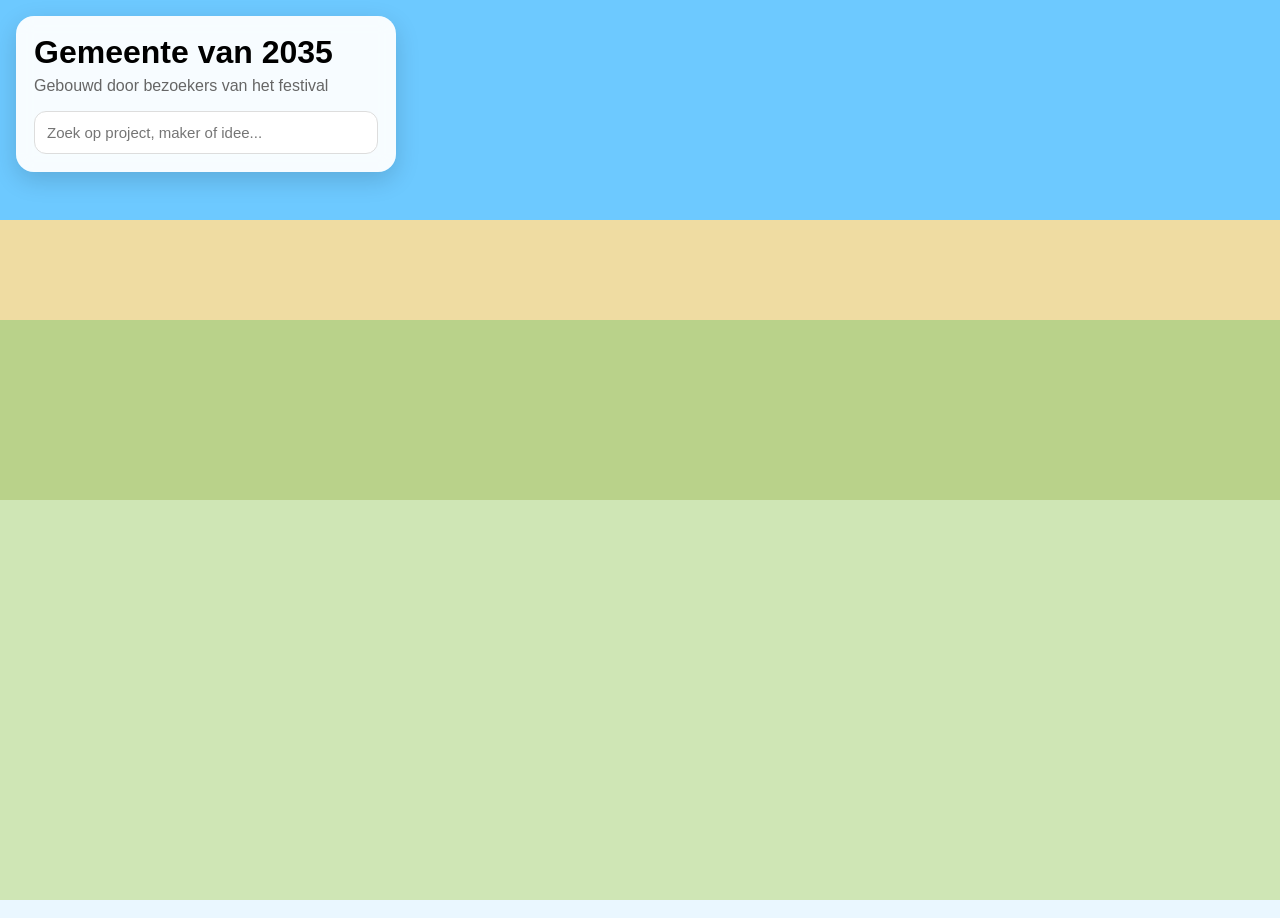
<file: index.html>
<!DOCTYPE html>
<html lang="nl">
<head>
    <meta charset="UTF-8">
    <meta name="viewport" content="width=device-width, initial-scale=1.0">
    <title>Gemeente van 2035</title>

    <link rel="stylesheet" href="index.css">
</head>
<body>

    <header class="topbar">
        <div class="branding">
            <h1>Gemeente van 2035</h1>
            <p>Gebouwd door bezoekers van het festival</p>
        </div>

        <div class="search-container">
            <input
                id="searchInput"
                type="text"
                placeholder="Zoek op project, maker of idee..."
            >
        </div>
    </header>

    <div id="hoverCard" class="hover-card hidden">
        <h3 id="cardTitle"></h3>
        <p id="cardMaker"></p>
        <p id="cardDescription"></p>
    </div>

    <main id="viewport">

        <svg id="world" viewBox="0 0 3200 1800">

            <!-- Lucht -->
            <rect
                x="0"
                y="0"
                width="3200"
                height="1800"
                class="sky"
            />

            <!-- Noordzee -->
            <rect
                x="0"
                y="0"
                width="3200"
                height="220"
                class="sea"
            />

            <!-- Strand -->
            <rect
                x="0"
                y="220"
                width="3200"
                height="100"
                class="beach"
            />

            <!-- Duinen -->
            <rect
                x="0"
                y="320"
                width="3200"
                height="180"
                class="dunes"
            />

            <!-- Gemeentegebied -->
            <rect
                x="0"
                y="500"
                width="3200"
                height="1300"
                class="grass"
            />

            <!-- Hoofdplein -->
            <circle
                cx="1600"
                cy="980"
                r="200"
                class="central-plaza"
            />

            <!-- Ringweg -->
            <circle
                cx="1600"
                cy="980"
                r="290"
                class="ring-road"
            />

            <!-- Hoofdwegen -->
            <line
                x1="600"
                y1="980"
                x2="2600"
                y2="980"
                class="road"
            />

            <line
                x1="1600"
                y1="700"
                x2="1600"
                y2="1550"
                class="road"
            />

            <!-- Fietspaden -->
            <line
                x1="600"
                y1="930"
                x2="2600"
                y2="930"
                class="bike-path"
            />

            <line
                x1="1650"
                y1="700"
                x2="1650"
                y2="1550"
                class="bike-path"
            />

            <!-- Bomenlaag -->
            <g id="treeLayer"></g>

            <!-- Objectenlaag -->
            <g id="objectLayer"></g>

        </svg>

    </main>

    script.jsscript>

</body>
</html>
</file>
<file: index.css>
:root {
    --sky: #eaf7ff;
    --sea: #6dc9ff;
    --beach: #efdca2;
    --dunes: #b9d28a;
    --grass: #cfe6b5;

    --road: #7f858b;
    --bike: #d24f4f;

    --shadow: rgba(0,0,0,0.15);
    --panel: rgba(255,255,255,0.95);

    --townhall: #f4c34f;
    --library: #9ce0a3;
    --campus: #89dfff;
    --park: #7bc96f;
    --art: #ff8ad8;
}

* {
    box-sizing: border-box;
}

html,
body {
    width: 100%;
    height: 100%;
    margin: 0;
    overflow: hidden;

    background: var(--sky);

    font-family:
        "Segoe UI",
        sans-serif;
}

.topbar {
    position: fixed;

    top: 16px;
    left: 16px;

    z-index: 1000;

    width: 380px;

    padding: 18px;

    border-radius: 18px;

    background: var(--panel);

    backdrop-filter: blur(8px);

    box-shadow:
        0 8px 25px rgba(0,0,0,0.15);
}

.branding h1 {
    margin: 0;
    font-size: 32px;
}

.branding p {
    margin-top: 6px;
    color: #666;
}

.search-container {
    margin-top: 14px;
}

#searchInput {
    width: 100%;

    padding: 12px;

    border: 1px solid #ddd;
    border-radius: 12px;

    font-size: 15px;

    outline: none;
}

#searchInput:focus {
    border-color: #4fa7ff;
}

.hover-card {
    position: fixed;

    top: 20px;
    right: 20px;

    width: 330px;

    padding: 18px;

    border-radius: 18px;

    background: white;

    box-shadow:
        0 10px 30px rgba(0,0,0,.18);

    z-index: 1000;
}

.hidden {
    display: none;
}

.hover-card h3 {
    margin-top: 0;
    margin-bottom: 10px;
}

.hover-card p {
    margin: 6px 0;
    line-height: 1.4;
}

#viewport {
    width: 100vw;
    height: 100vh;

    overflow: auto;

    cursor: grab;
}

#world {
    width: 3200px;
    height: 1800px;
}

.sky {
    fill: var(--sky);
}

.sea {
    fill: var(--sea);
}

.beach {
    fill: var(--beach);
}

.dunes {
    fill: var(--dunes);
}

.grass {
    fill: var(--grass);
}

.central-plaza {
    fill: #d8d1c4;
}

.ring-road {
    fill: none;

    stroke: var(--road);
    stroke-width: 40;
}

.road {
    stroke: var(--road);
    stroke-width: 36;

    stroke-linecap: round;
}

.bike-path {
    stroke: var(--bike);
    stroke-width: 10;

    stroke-linecap: round;

    stroke-dasharray: 10 8;
}

.tree-trunk {
    fill: #6f4828;
}

.tree-leaf {
    fill: #4ba64f;
}

.isometric-shadow {
    fill: rgba(0,0,0,.12);
}

.object {
    cursor: pointer;
}

.object:hover {
    filter: brightness(1.06);
}

.highlight {
    filter:
        drop-shadow(0 0 15px #ffff00)
        brightness(1.15);
}

.townhall-main {
    fill: var(--townhall);
}

.library-main {
    fill: var(--library);
}

.campus-main {
    fill: var(--campus);
}

.park-main {
    fill: var(--park);
}

.art-main {
    fill: var(--art);
}

.bridge-main {
    fill: #a6a6a6;
}

.tower-main {
    fill: #7cb4ff;
}

.market-main {
    fill: #f8b04f;
}

.sport-main {
    fill: #6fd2c0;
}

.street-lamp {
    fill: #444;
}

.bench {
    fill: #8a684a;
}
</file>
